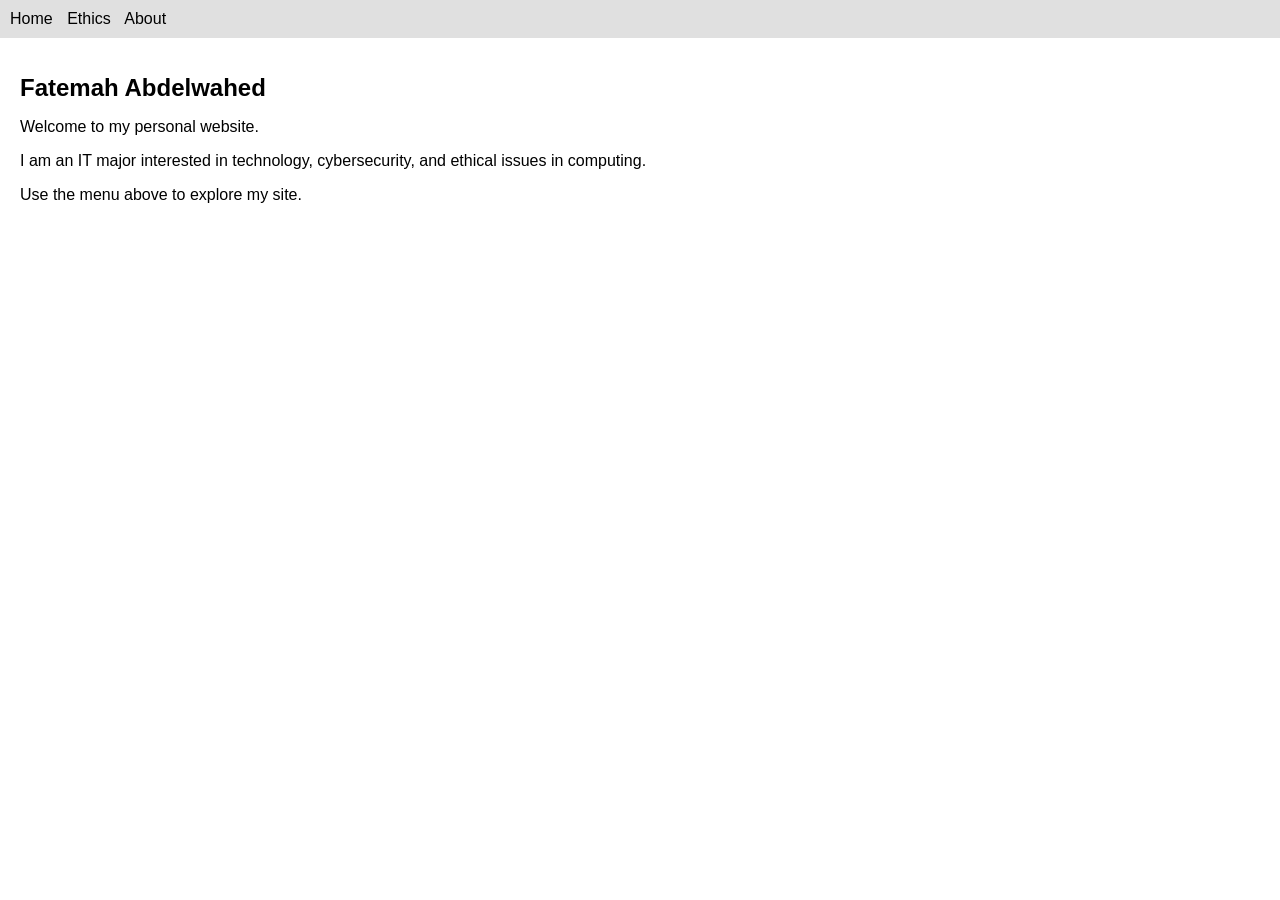
<file: index.html>
<!DOCTYPE html>
<html>
<head>
  <title>Fatemah Abdelwahed</title>
  <link rel="stylesheet" href="style.css">
</head>

<body>

<nav>
  <a href="index.html">Home</a>
  <a href="ethics.html">Ethics</a>
  <a href="about.html">About</a>
</nav>

<div class="container">
  <h1>Fatemah Abdelwahed</h1>
  <p>Welcome to my personal website.</p>
  <p>I am an IT major interested in technology, cybersecurity, and ethical issues in computing.</p>
  <p>Use the menu above to explore my site.</p>
</div>

</body>
</html>
</file>
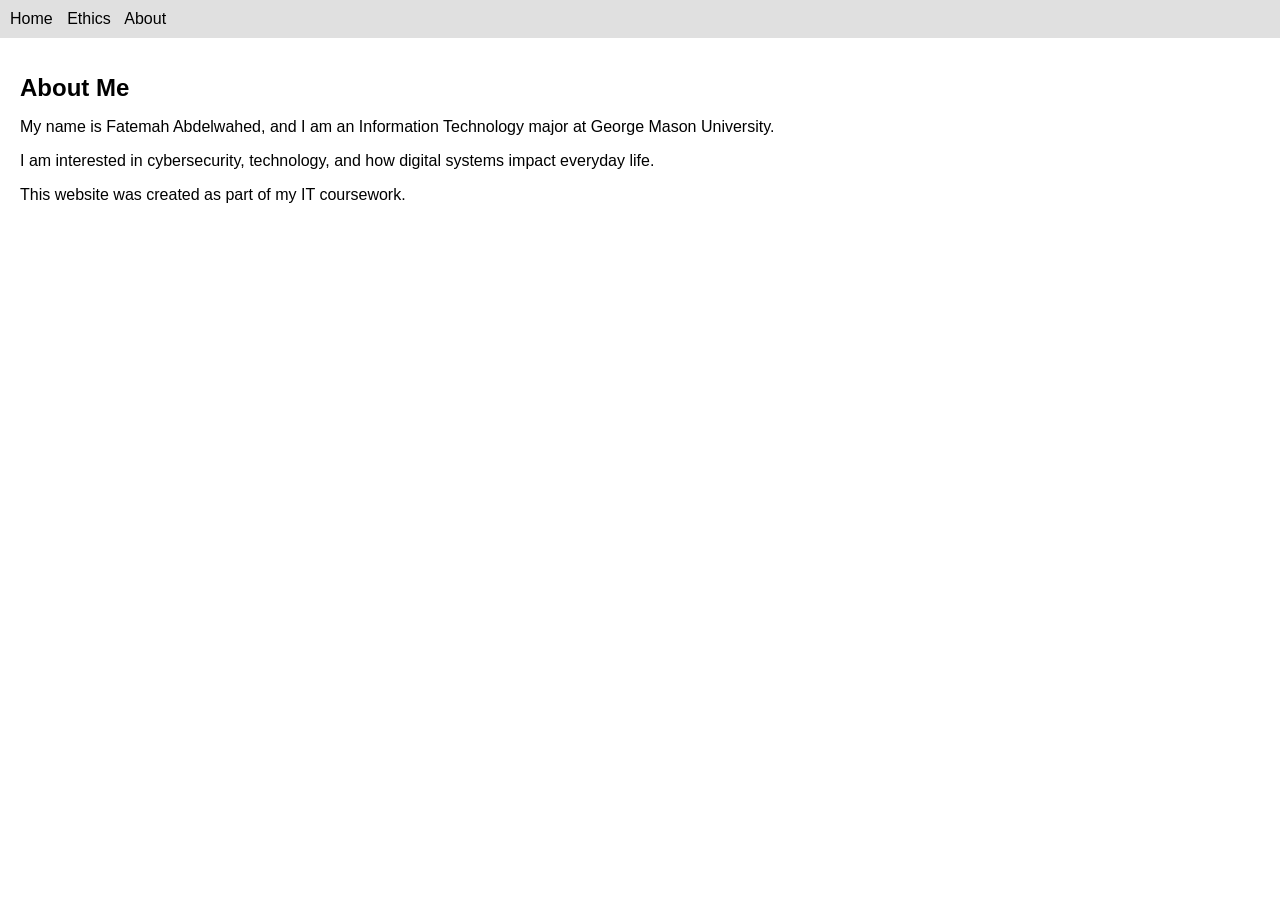
<file: about.html>
<!DOCTYPE html>
<html>
<head>
  <title>About Me</title>
  <link rel="stylesheet" href="style.css">
</head>

<body>

<nav>
  <a href="index.html">Home</a>
  <a href="ethics.html">Ethics</a>
  <a href="about.html">About</a>
</nav>

<div class="container">
  <h1>About Me</h1>
  <p>My name is Fatemah Abdelwahed, and I am an Information Technology major at George Mason University.</p>
  <p>I am interested in cybersecurity, technology, and how digital systems impact everyday life.</p>
  <p>This website was created as part of my IT coursework.</p>
</div>

</body>
</html>
</file>
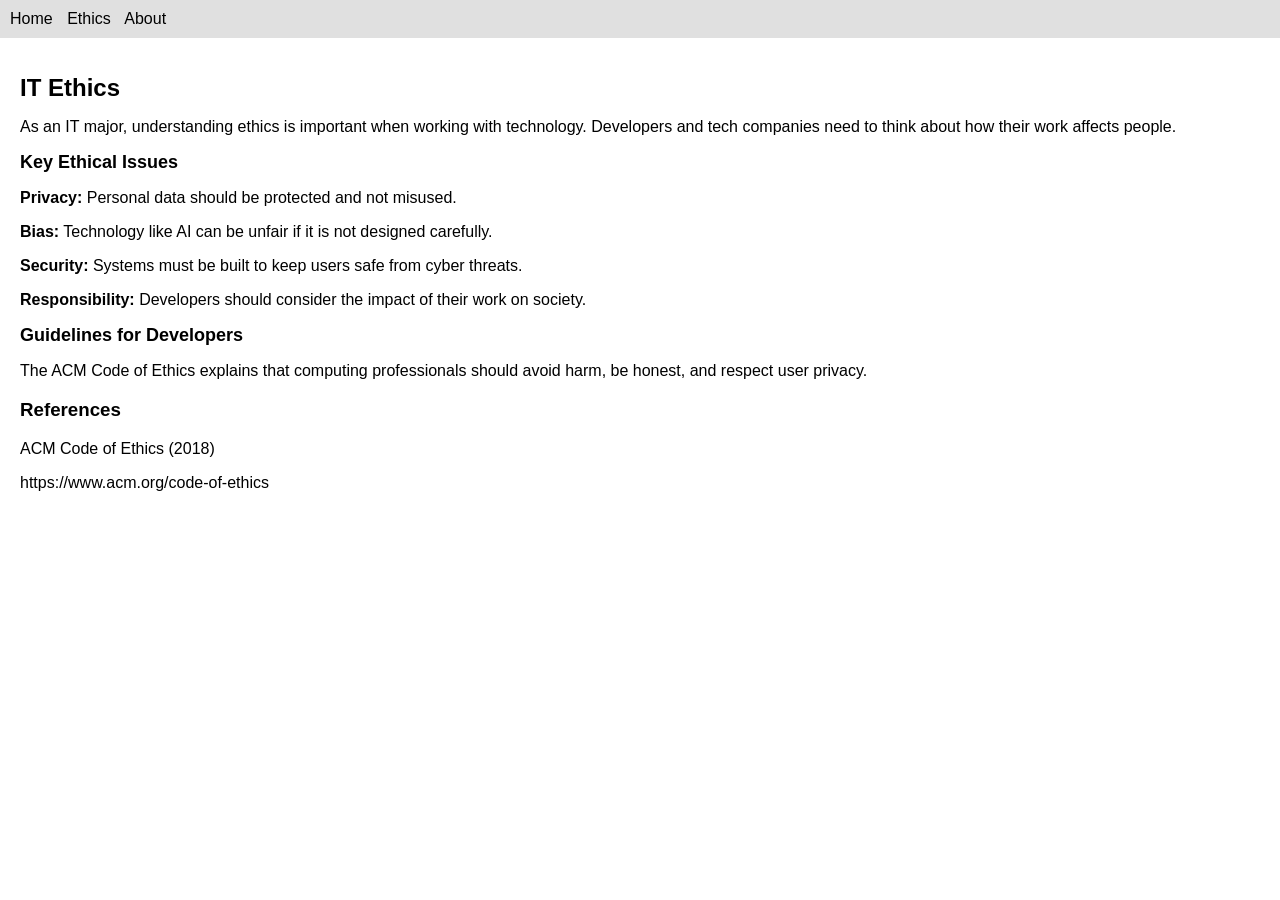
<file: ethics.html>
<!DOCTYPE html>
<html>
<head>
  <title>IT Ethics</title>
  <link rel="stylesheet" href="style.css">
</head>

<body>

<nav>
  <a href="index.html">Home</a>
  <a href="ethics.html">Ethics</a>
  <a href="about.html">About</a>
</nav>

<div class="container">
  <h1>IT Ethics</h1>

  <p>As an IT major, understanding ethics is important when working with technology. Developers and tech companies need to think about how their work affects people.</p>

  <h2>Key Ethical Issues</h2>

  <p><b>Privacy:</b> Personal data should be protected and not misused.</p>

  <p><b>Bias:</b> Technology like AI can be unfair if it is not designed carefully.</p>

  <p><b>Security:</b> Systems must be built to keep users safe from cyber threats.</p>

  <p><b>Responsibility:</b> Developers should consider the impact of their work on society.</p>

  <h2>Guidelines for Developers</h2>

  <p>The ACM Code of Ethics explains that computing professionals should avoid harm, be honest, and respect user privacy.</p>

  <h3>References</h3>
  <p>ACM Code of Ethics (2018)</p>
  <p>https://www.acm.org/code-of-ethics</p>

</div>

</body>
</html>
</file>
<file: style.css>
body {
  font-family: Arial, sans-serif;
  margin: 0;
  background-color: white;
  color: black;
}

nav {
  background-color: #e0e0e0;
  padding: 10px;
}

nav a {
  color: black;
  margin-right: 10px;
  text-decoration: none;
}

nav a:hover {
  text-decoration: underline;
}

.container {
  padding: 20px;
}

h1 {
  font-size: 24px;
}

h2 {
  font-size: 18px;
}
</file>
